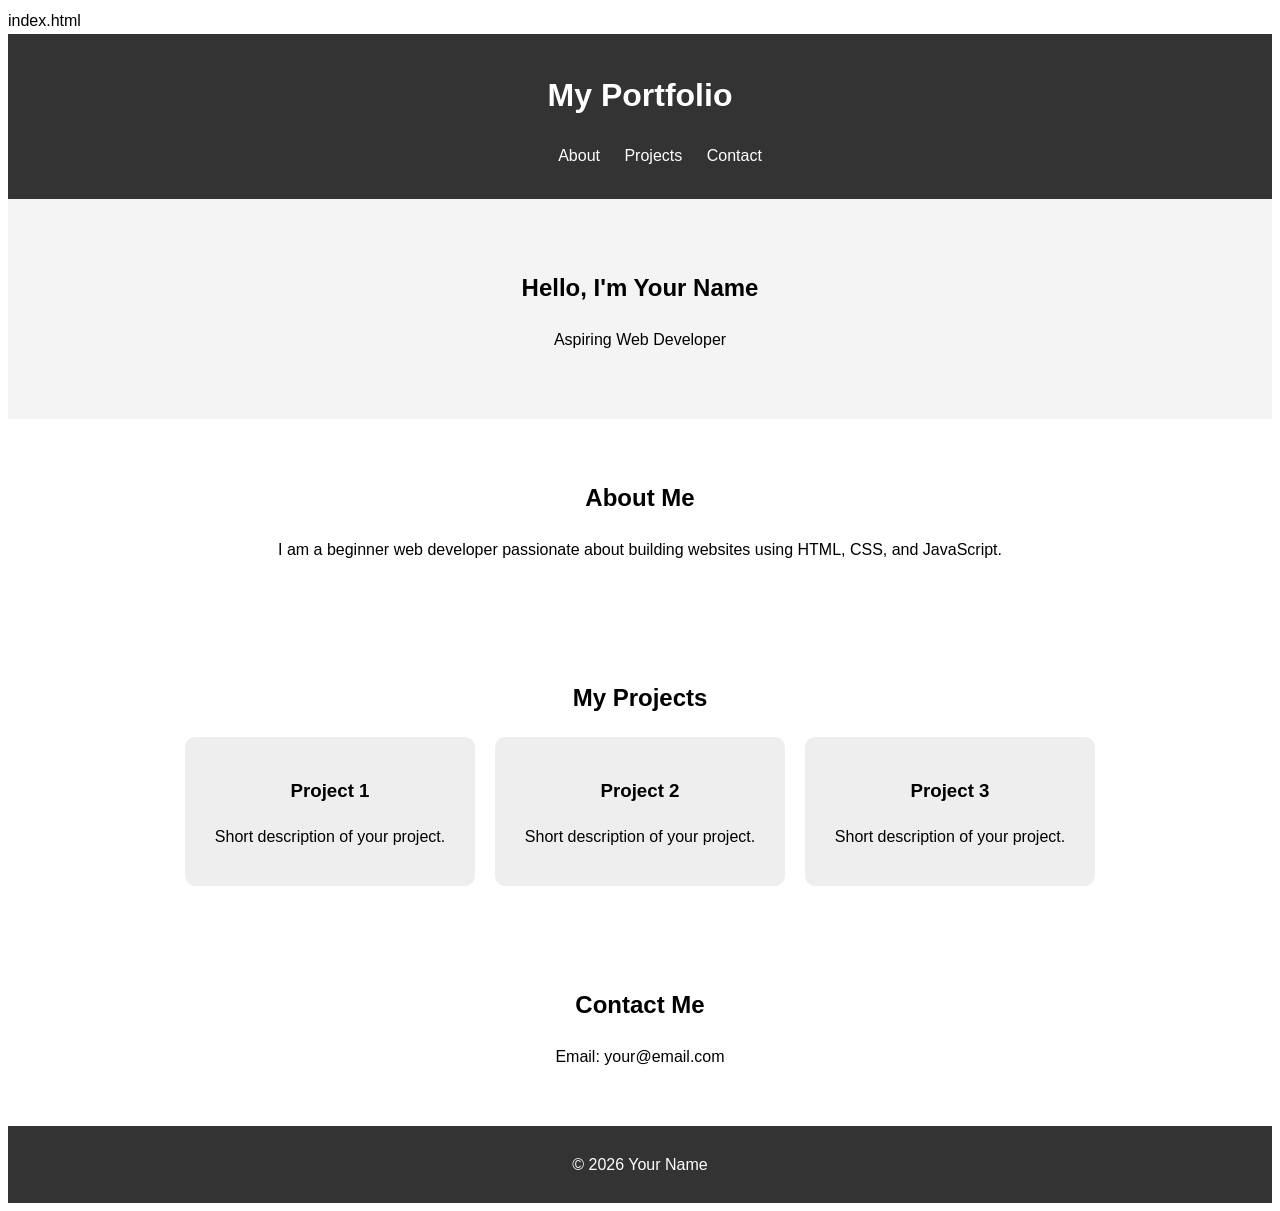
<file: index.html>
index.html
<html lang="en">
<head>
    <meta charset="UTF-8">
    <meta name="viewport" content="width=device-width, initial-scale=1.0">
    <title>My Portfolio</title>
    <link rel="stylesheet" href="style.css">
</head>
<body>

    <!-- Header -->
    <header>
        <h1>My Portfolio</h1>
        <nav>
            <ul>
                <li><a href="#about">About</a></li>
                <li><a href="#projects">Projects</a></li>
                <li><a href="#contact">Contact</a></li>
            </ul>
        </nav>
    </header>

    <!-- Hero Section -->
    <section class="hero">
        <h2>Hello, I'm Your Name</h2>
        <p>Aspiring Web Developer</p>
    </section>

    <!-- About -->
    <section id="about">
        <h2>About Me</h2>
        <p>
            I am a beginner web developer passionate about building websites
            using HTML, CSS, and JavaScript.
        </p>
    </section>

    <!-- Projects -->
    <section id="projects">
        <h2>My Projects</h2>
        <div class="project-container">
            <div class="project">
                <h3>Project 1</h3>
                <p>Short description of your project.</p>
            </div>
            <div class="project">
                <h3>Project 2</h3>
                <p>Short description of your project.</p>
            </div>
            <div class="project">
                <h3>Project 3</h3>
                <p>Short description of your project.</p>
            </div>
        </div>
    </section>

    <!-- Contact -->
    <section id="contact">
        <h2>Contact Me</h2>
        <p>Email: your@email.com</p>
    </section>

    <!-- Footer -->
    <footer>
        <p>© 2026 Your Name</p>
    </footer>

</body>
</html>
</file>
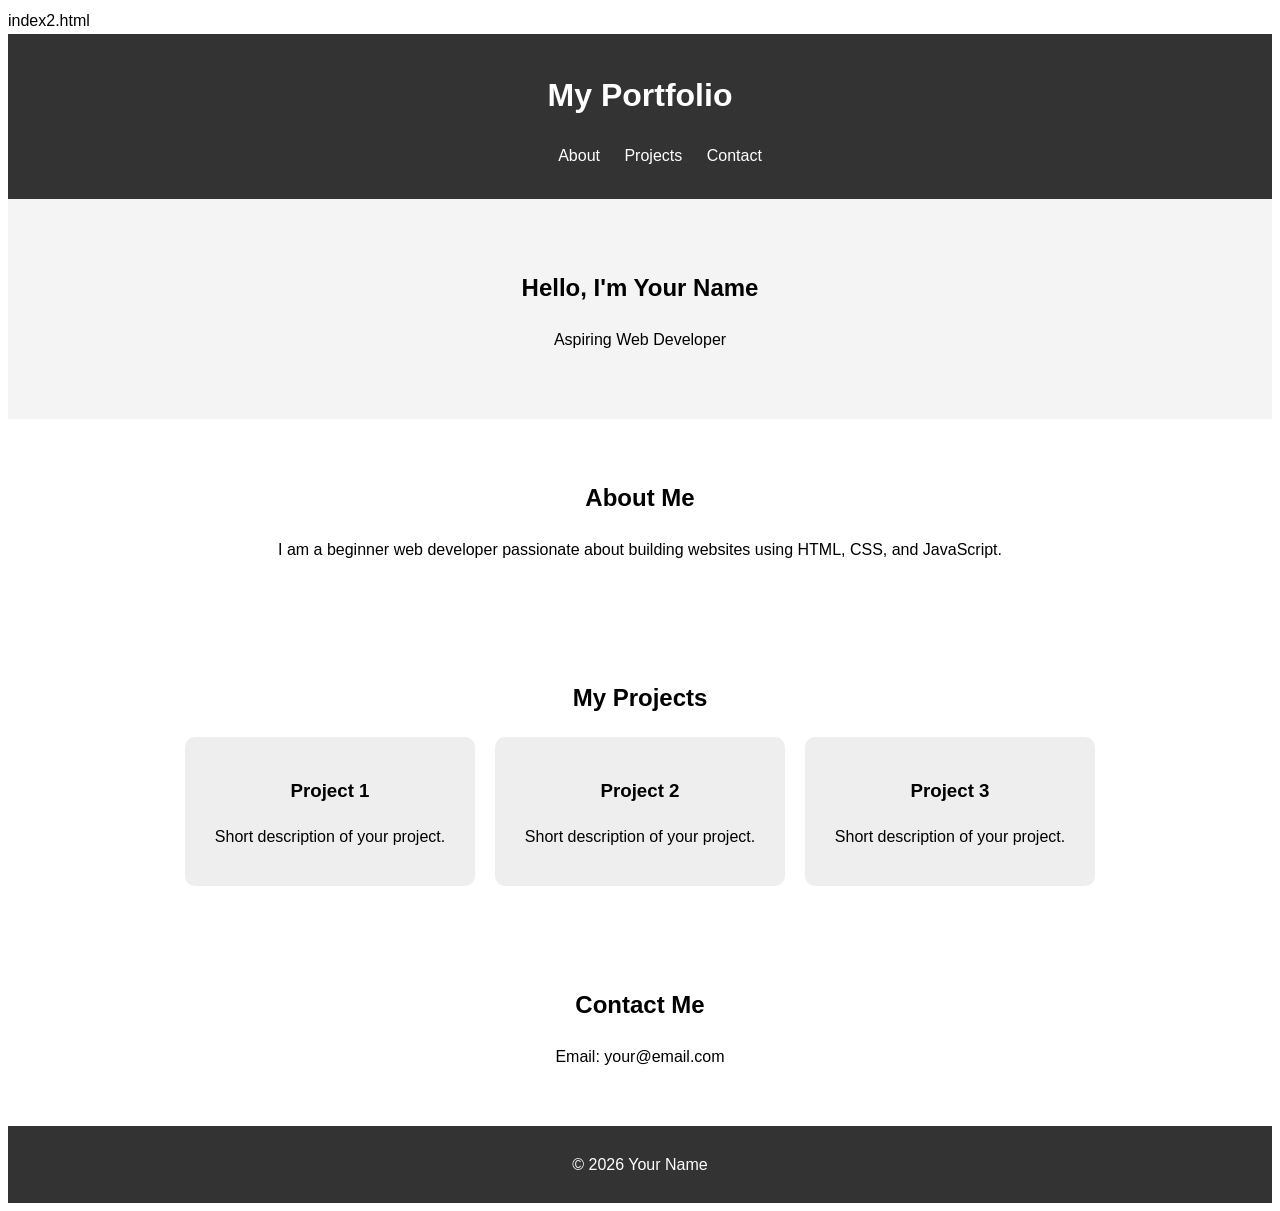
<file: index2.html>
index2.html
<html lang="en">
<head>
    <meta charset="UTF-8">
    <meta name="viewport" content="width=device-width, initial-scale=1.0">
    <title>My Portfolio</title>
    <link rel="stylesheet" href="style.css">
</head>
<body>

    <!-- Header -->
    <header>
        <h1>My Portfolio</h1>
        <nav>
            <ul>
                <li><a href="#about">About</a></li>
                <li><a href="#projects">Projects</a></li>
                <li><a href="#contact">Contact</a></li>
            </ul>
        </nav>
    </header>

    <!-- Hero Section -->
    <section class="hero">
        <h2>Hello, I'm Your Name</h2>
        <p>Aspiring Web Developer</p>
    </section>

    <!-- About -->
    <section id="about">
        <h2>About Me</h2>
        <p>
            I am a beginner web developer passionate about building websites
            using HTML, CSS, and JavaScript.
        </p>
    </section>

    <!-- Projects -->
    <section id="projects">
        <h2>My Projects</h2>
        <div class="project-container">
            <div class="project">
                <h3>Project 1</h3>
                <p>Short description of your project.</p>
            </div>
            <div class="project">
                <h3>Project 2</h3>
                <p>Short description of your project.</p>
            </div>
            <div class="project">
                <h3>Project 3</h3>
                <p>Short description of your project.</p>
            </div>
        </div>
    </section>

    <!-- Contact -->
    <section id="contact">
        <h2>Contact Me</h2>
        <p>Email: your@email.com</p>
    </section>

    <!-- Footer -->
    <footer>
        <p>© 2026 Your Name</p>
    </footer>

</body>
</html>
</file>
<file: style.css>
style.css
* {
    margin: 0;
    padding: 0;
    box-sizing: border-box;
}

/* Body */
body {
    font-family: Arial, sans-serif;
    line-height: 1.6;
}

/* Header */
header {
    background: #333;
    color: #fff;
    padding: 15px 0;
    text-align: center;
}

header ul {
    list-style: none;
}

header ul li {
    display: inline;
    margin: 0 10px;
}

header ul li a {
    color: #fff;
    text-decoration: none;
}

/* Hero */
.hero {
    background: #f4f4f4;
    text-align: center;
    padding: 50px 20px;
}

/* Sections */
section {
    padding: 40px 20px;
    text-align: center;
}

/* Projects */
.project-container {
    display: flex;
    justify-content: center;
    gap: 20px;
    flex-wrap: wrap;
}

.project {
    background: #eee;
    padding: 20px;
    width: 250px;
    border-radius: 10px;
}

/* Footer */
footer {
    background: #333;
    color: #fff;
    text-align: center;
    padding: 10px;
}
</file>
